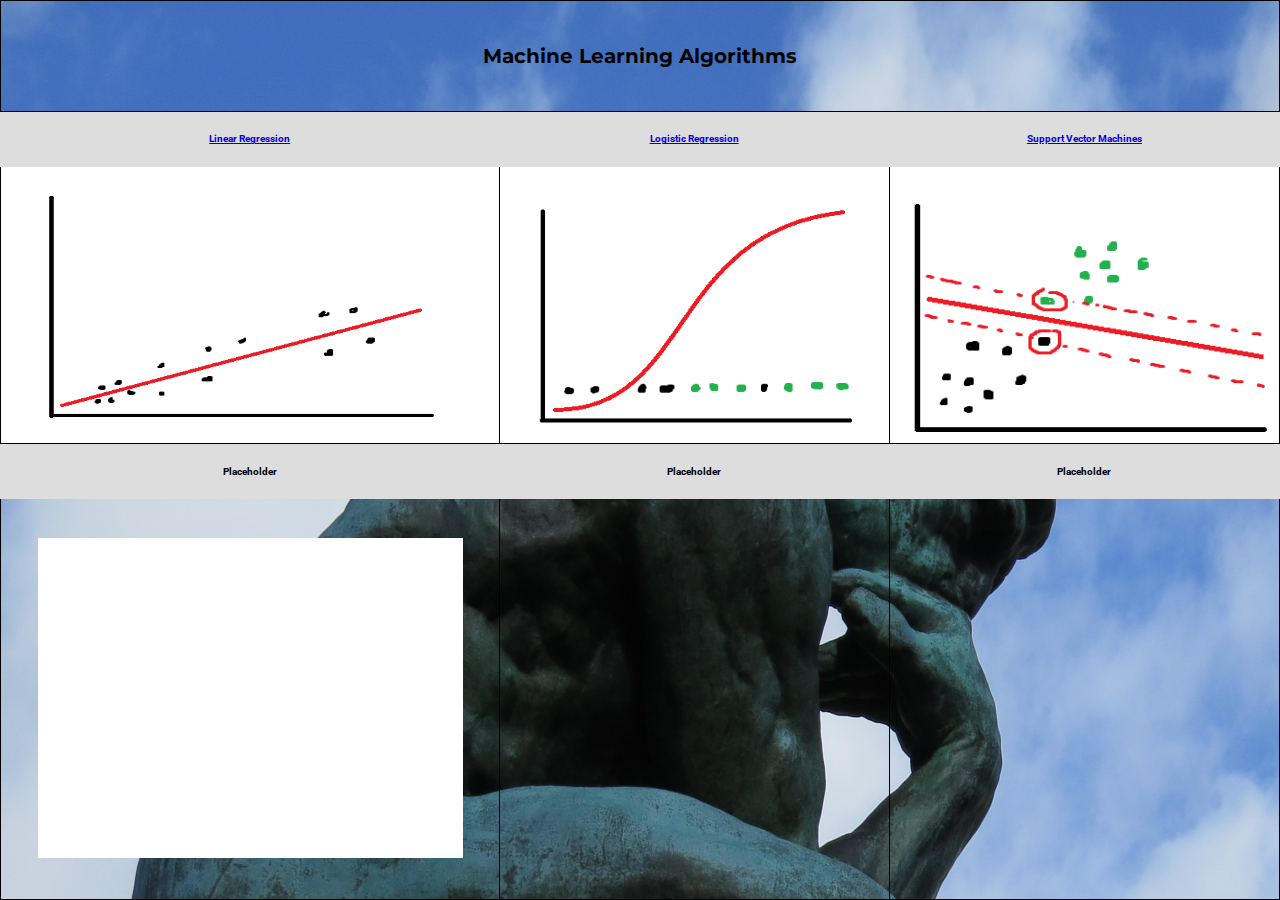
<file: index.html>
<!DOCTYPE html>
<html lang="en">
    <head>
        <meta charset="UTF-8">
        <meta http-equiv="X-UA-Compatible" content="IE=edge">
        <meta name="viewport" content="width=device-width, initial-scale=1.0">
        <script src="libraries/jquery-3.6.1.min.js"></script>
        <title>Machine Learning Algorithms</title>
        <link rel="stylesheet" href="styles.css"/>
    </head>
    <body>
    <nav></nav> 
    <main>
            <table>
                <td class="site-header" colspan="3">
                    <h1>Machine Learning Algorithms</h1>
                </td>
                <tr>
                    <th><a href="linreg.html">Linear Regression</a></th>
                    <th><a href="logreg.html">Logistic Regression</a></th>
                    <th><a href="svm.html">Support Vector Machines</a></th>
                </tr>
                <tr>
                    <td id="linreg" class="ml-bg-image linreg"></td>
                    <td id="logreg" class="ml-bg-image logreg"></td>
                    <td class="ml-bg-image svm"></td>
                </tr>
                <tr>
                    <th>
                        Placeholder
                    </th>
                    <th>
                        Placeholder
                    </th>
                    <th>
                        Placeholder
                    </th>
                </tr>
                <tr>
                    <td id="linreg-sketch-td" class="ml-bg-image linreg-sketch">
                        <div id="linreg-sketch">
                            <canvas ></canvas>
                        </div>
                    </td>
                    <td class="ml-bg-image"></td>
                    <td class="ml-bg-image"></td>
                </tr>
            </table>
        </main>
        <footer>
            <script src="libraries/p5.js"></script>
            <script src="scripts/sketch.js"></script>
        </footer>
    </body>
</html>
</file>
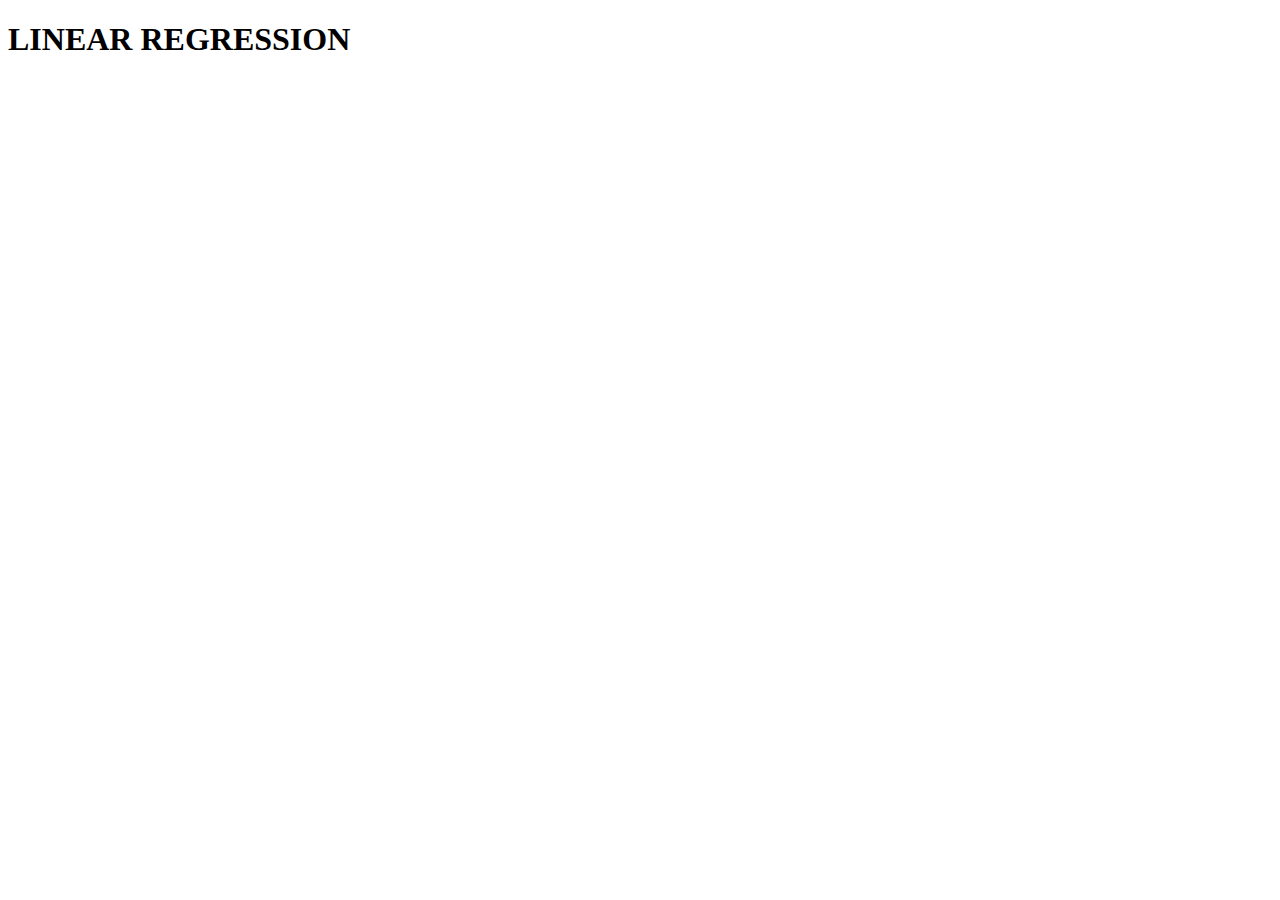
<file: linreg.html>
<!DOCTYPE html>
<html lang="en">
<head>
    <meta charset="UTF-8">
    <meta http-equiv="X-UA-Compatible" content="IE=edge">
    <meta name="viewport" content="width=device-width, initial-scale=1.0">
    <title>Document</title>
</head>
<body>
    <h1>LINEAR REGRESSION</h1>
</body>
</html>
</file>
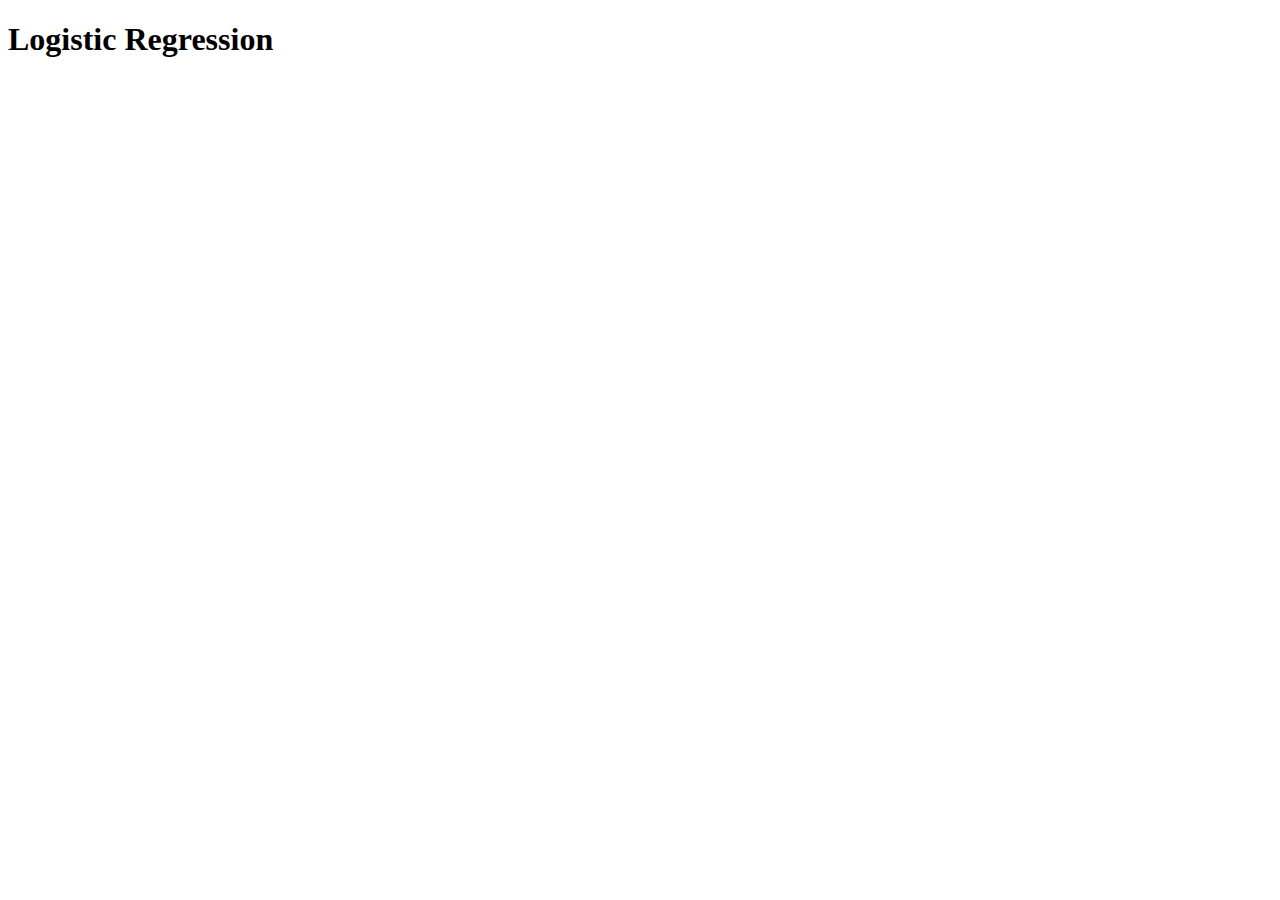
<file: logreg.html>
<!DOCTYPE html>
<html lang="en">
<head>
    <meta charset="UTF-8">
    <meta http-equiv="X-UA-Compatible" content="IE=edge">
    <meta name="viewport" content="width=device-width, initial-scale=1.0">
    <title>Document</title>
</head>
<body>
    <h1>Logistic Regression</h1>
</body>
</html>
</file>
<file: styles.css>
@import url('https://fonts.googleapis.com/css2?family=Montserrat:wght@200;400&family=Roboto:wght@100;300;500&display=swap');

:root{
    font-size: 62.5%;
}

*{
    font-family: 'Roboto', sans-serif;
}

body{
    background-image: url(./images/think.jpg);
    background-size: 200rem 150rem;
    overflow: hidden;
    background-color: rgb(72, 90, 190);
    margin: 0;
    padding: 0;
}

h1,h2,h3,h4,h5,h6{
    font-family: 'Montserrat', sans-serif;
}

p{
    padding-left: 2rem;
    padding-right: 2rem;
    font-size: 1.5rem;
    text-indent: 2rem;
    color: white;
}

table {
  font-family: arial, sans-serif;
  border-collapse: collapse;
  width: 100%;
  height: 100%;
  position: absolute;
  top: 0rem;
  bottom: 0rem;
  left: 0rem;
  right: 0rem;
  margin: 0;
  padding: 0rem;
}

th {
  border: 0.1rem solid #dddddd;
  text-align: center;
  width: 5%;
  height: 5%;
}

td {
  border: 0.1rem solid #000000;
  text-align: center;
  vertical-align: middle;
  align-content: center;
  height: 25%;
  width: 25%;
}

canvas{
  position:relative;
  height: 0rem;
}

.site-header{
  width: 10%;
  height: 10%;
  column-span: 3;
}

.ml-bg-image{
  background-size: 100% 100%;
}

.linreg{
  background-image: url(./images/LinReg.png);
}

.logreg{
  background-image: url(./images/LogReg.png);
}

.svm{
  background-image: url(./images/SVM.png);
}



tr:nth-child(even) {
  background-color: #dddddd;
}
</file>
